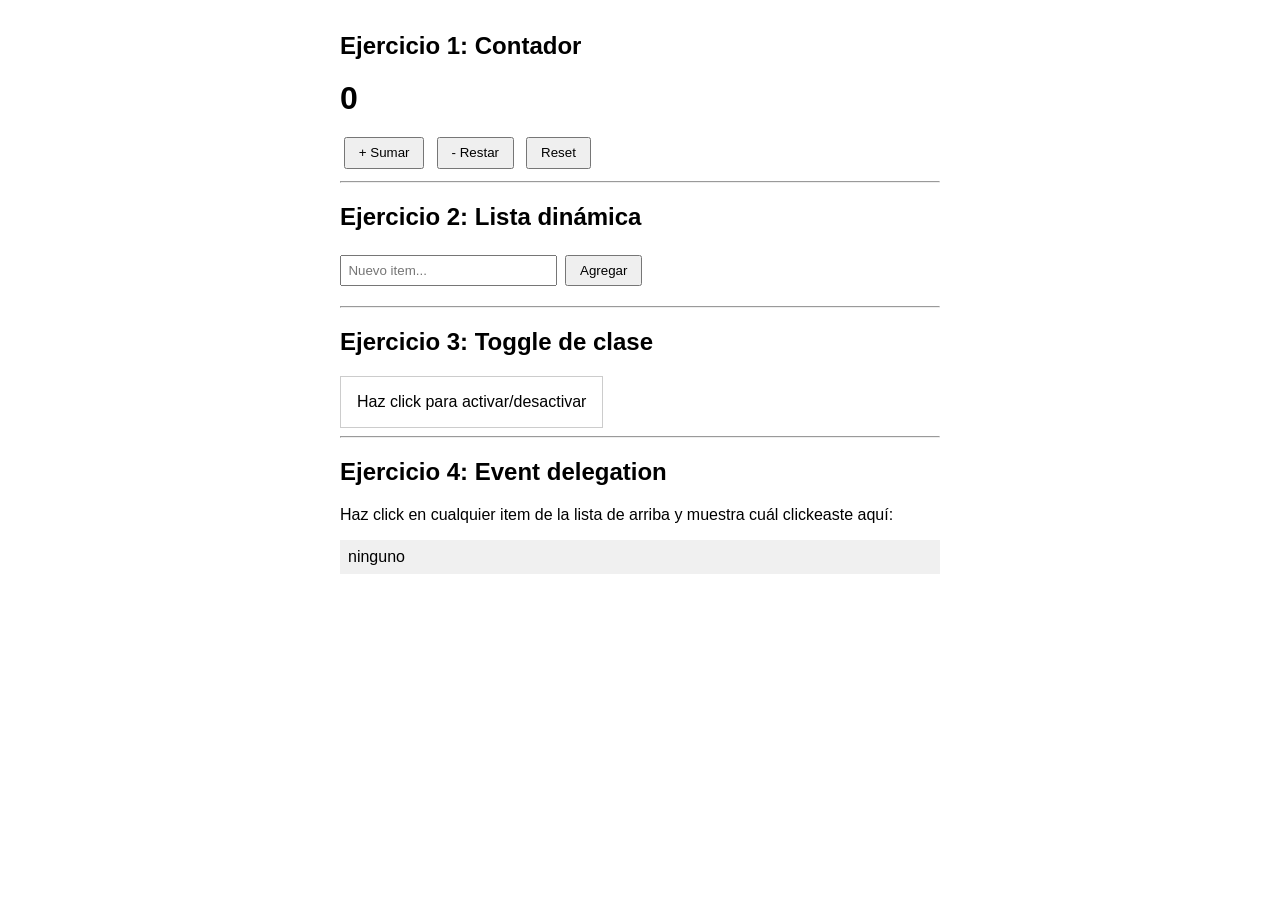
<file: languages/javascript/basics/10-dom-basico/exercise.html>
<!DOCTYPE html>
<html lang="es">
<head>
  <meta charset="UTF-8">
  <title>10 · DOM Básico</title>
  <style>
    body { font-family: sans-serif; max-width: 600px; margin: 2rem auto; padding: 0 1rem; }
    .activo { background: #e0f7e9; border-left: 4px solid green; }
    .eliminado { opacity: 0.4; text-decoration: line-through; }
    button { margin: 0.25rem; padding: 0.4rem 0.8rem; cursor: pointer; }
    li { padding: 0.4rem; margin: 0.25rem 0; list-style: none; border: 1px solid #ddd; }
    #contador { font-size: 2rem; font-weight: bold; margin: 1rem 0; }
    input { padding: 0.4rem; width: 200px; }
  </style>
</head>
<body>

  <h2>Ejercicio 1: Contador</h2>
  <div id="contador">0</div>
  <button id="btn-sumar">+ Sumar</button>
  <button id="btn-restar">- Restar</button>
  <button id="btn-reset">Reset</button>

  <hr>

  <h2>Ejercicio 2: Lista dinámica</h2>
  <input type="text" id="input-item" placeholder="Nuevo item...">
  <button id="btn-agregar">Agregar</button>
  <ul id="lista"></ul>

  <hr>

  <h2>Ejercicio 3: Toggle de clase</h2>
  <div id="caja" style="padding:1rem; border:1px solid #ccc; display:inline-block">
    Haz click para activar/desactivar
  </div>

  <hr>

  <h2>Ejercicio 4: Event delegation</h2>
  <p>Haz click en cualquier item de la lista de arriba y muestra cuál clickeaste aquí:</p>
  <div id="seleccionado" style="padding:0.5rem; background:#f0f0f0">ninguno</div>

  <script>
    // ── EJERCICIO 1: Contador ─────────────────────
    // Selecciona el elemento #contador y los tres botones
    // Al hacer click en +: incrementa el número mostrado
    // Al hacer click en -: decrementa (no bajar de 0)
    // Al hacer click en reset: vuelve a 0
    document.querySelector('#btn-sumar').addEventListener('click', function() {
      let contador = document.querySelector('#contador');
      contador.textContent = parseInt(contador.textContent) + 1;
    });
    document.querySelector('#btn-restar').addEventListener('click', function() {
      let contador = document.querySelector('#contador');
      let valor = parseInt(contador.textContent);
      if (valor > 0) {
        contador.textContent = valor - 1;
      }
    });
    document.querySelector('#btn-reset').addEventListener('click', function() {
      document.querySelector('#contador').textContent = '0';
    });

    // ── EJERCICIO 2: Lista dinámica ───────────────
    // Al hacer click en Agregar:
    // - Crea un <li> con el texto del input
    // - Agrega un botón "x" dentro del li para eliminar ese item
    // - Agrega el li a #lista
    // - Limpia el input
    // - Si el input está vacío, no agregar nada
    document.querySelector('#btn-agregar').addEventListener('click', function() {
      let input = document.querySelector('#input-item');
      let valor = input.value.trim();
      if (valor !== '') {
        let li = document.createElement('li');
        li.textContent = valor;

        let btnEliminar = document.createElement('button');
        btnEliminar.textContent = 'x';
        btnEliminar.addEventListener('click', function() {
          li.remove();
        });

        li.appendChild(btnEliminar);
        document.querySelector('#lista').appendChild(li);
        input.value = '';
      }
    });

    // ── EJERCICIO 3: Toggle de clase ──────────────
    // Al hacer click en #caja, toggle la clase "activo"
    document.querySelector('#caja').addEventListener('click', function() {
      this.classList.toggle('activo');
    });

    // ── EJERCICIO 4: Event delegation ─────────────
    // Agrega UN SOLO listener a #lista
    // Cuando se haga click en un <li>, muestra su texto en #seleccionado
    // (ignorar clicks en el botón "x")
    document.querySelector('#lista').addEventListener('click', function(e) {
      if (e.target.tagName === 'LI') {
        document.querySelector('#seleccionado').textContent = e.target.firstChild.textContent;
      }
    });
    
  </script>
</body>
</html>
</file>
